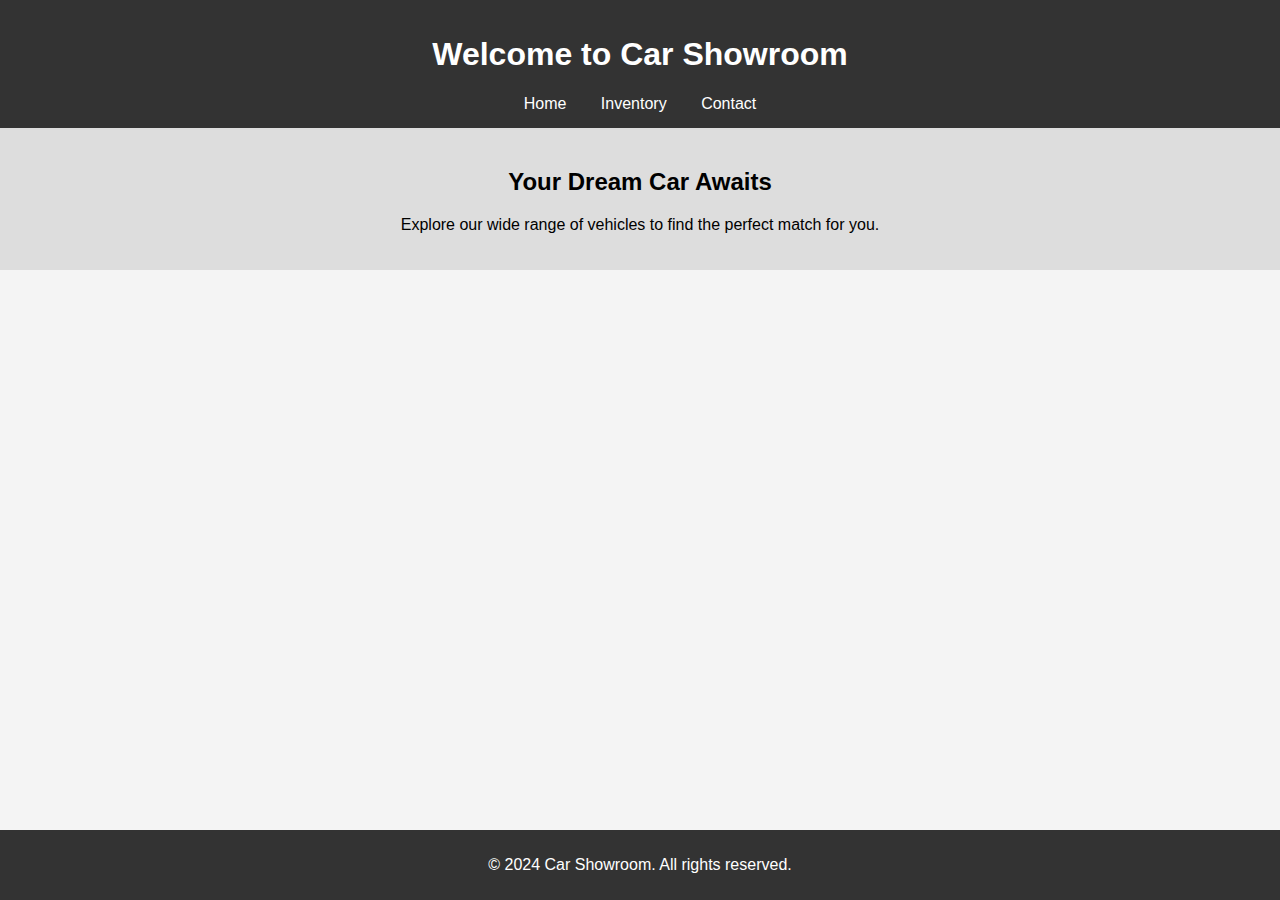
<file: index.html>
<!DOCTYPE html>
<html lang="en">
<head>
    <meta charset="UTF-8">
    <meta name="viewport" content="width=device-width, initial-scale=1.0">
    <title>Car Showroom</title>
    <link rel="stylesheet" href="style.css">
</head>

    
    
<body>
    <header>
        <h1>Welcome to Car Showroom</h1>
        <nav>
            <a href="index.html">Home</a>
            <a href="inventory.html">Inventory</a>
            <a href="contact.html">Contact</a>
        </nav>
    </header>
    <main>
        <section class="hero">
            <h2>Your Dream Car Awaits</h2>
            <p>Explore our wide range of vehicles to find the perfect match for you.</p>
        </section>
    </main>
    <footer>
        <p>&copy; 2024 Car Showroom. All rights reserved.</p>
    </footer>
</body>
</html>
</file>
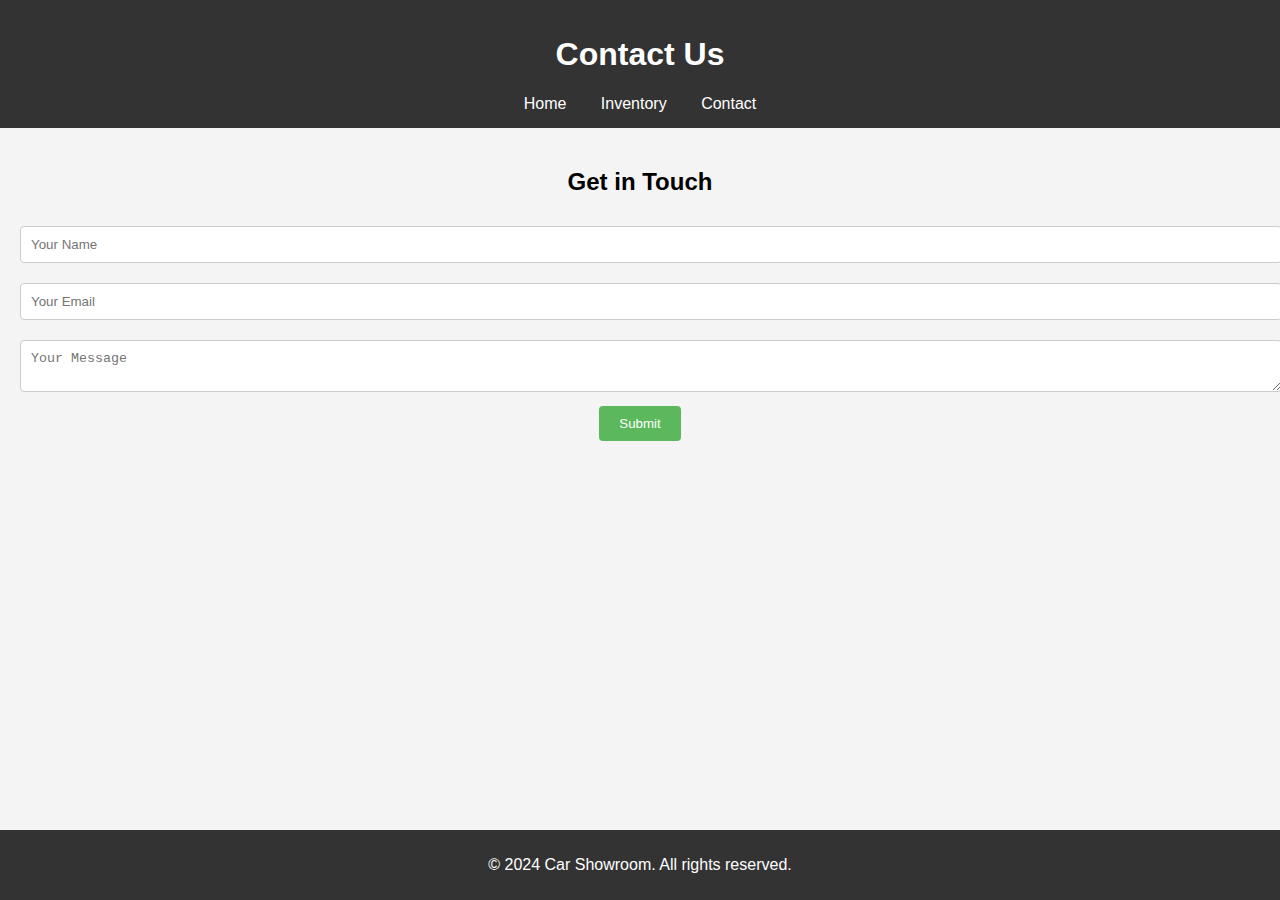
<file: contact.html>
<!DOCTYPE html>
<html lang="en">
<head>
    <meta charset="UTF-8">
    <meta name="viewport" content="width=device-width, initial-scale=1.0">
    <title>Contact - Car Showroom</title>
    <link rel="stylesheet" href="style.css">
</head>
<body>
    <header>
        <h1>Contact Us</h1>
        <nav>
            <a href="index.html">Home</a>
            <a href="inventory.html">Inventory</a>
            <a href="contact.html">Contact</a>
        </nav>
    </header>
    <main>
        <section class="contact-form">
            <h2>Get in Touch</h2>
            <form>
                <input type="text" name="name" placeholder="Your Name" required>
                <input type="email" name="email" placeholder="Your Email" required>
                <textarea name="message" placeholder="Your Message" required></textarea>
                <button type="submit">Submit</button>
            </form>
        </section>
    </main>
    <footer>
        <p>&copy; 2024 Car Showroom. All rights reserved.</p>
    </footer>
</body>
</html>
</file>
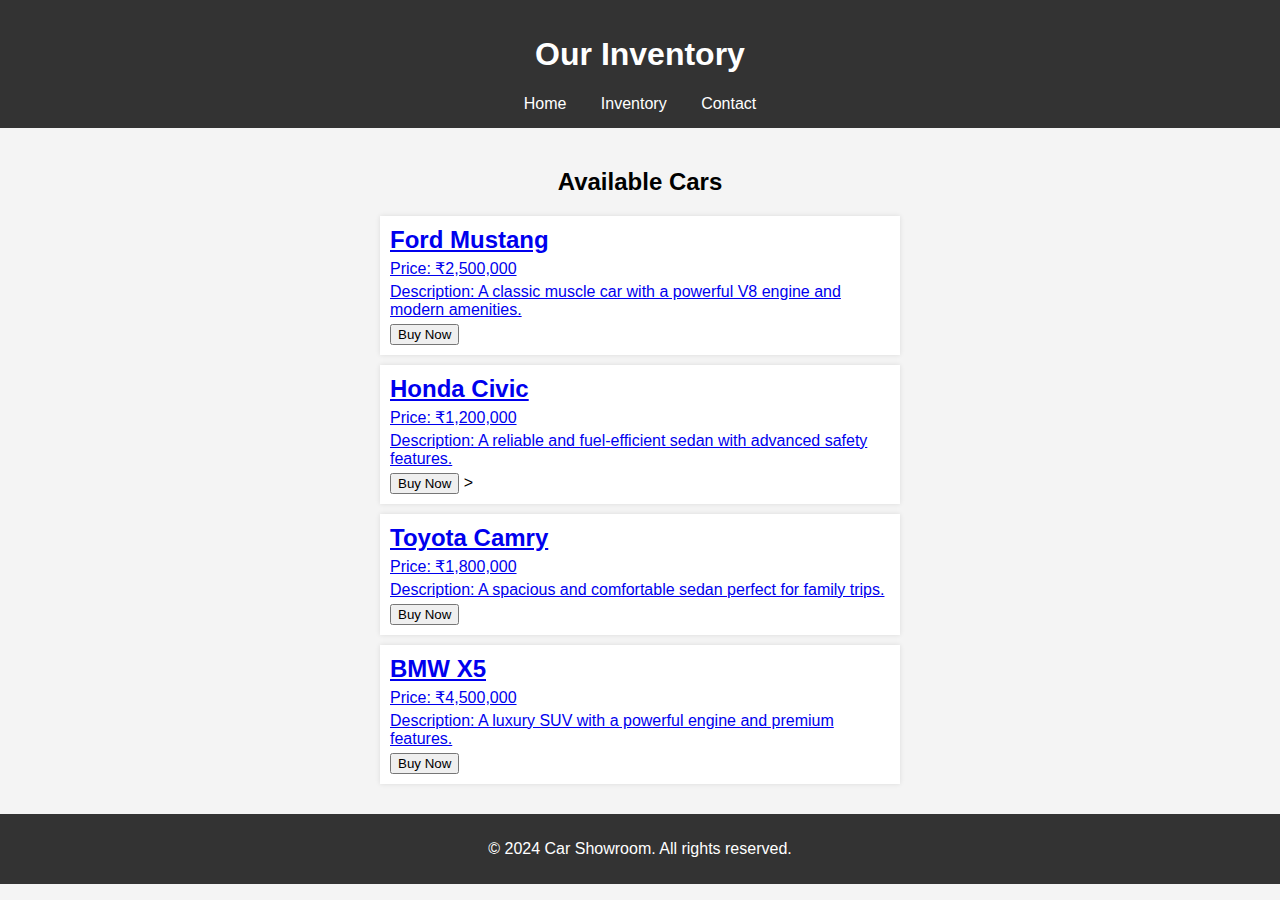
<file: inventory.html>
<!DOCTYPE html>
<html lang="en">
<head>
    <meta charset="UTF-8">
    <meta name="viewport" content="width=device-width, initial-scale=1.0">
    <title>Inventory - Car Showroom</title>
    <link rel="stylesheet" href="inventory.css">
</head>
<body>
    <header>
        <h1>Our Inventory</h1>
        <nav>
            <a href="index.html">Home</a>
            <a href="inventory.html">Inventory</a>
            <a href="contact.html">Contact</a>
        </nav>
    </header>
    <main>
        <section class="inventory-list">
            <h2>Available Cars</h2>
            <div class="car">
             
               <a href="mustang.html"> <h3>Ford Mustang</h3>
                <p>Price: ₹2,500,000</p>
                <p>Description: A classic muscle car with a powerful V8 engine and modern amenities.</p>
                <a href="mustangbuy.html"><button class="buy-button" onclick="buyProduct()">Buy Now</button></a>
            </div>
            <div class="car">
                <a href="hondacivic.html"><h3>Honda Civic</h3>
                <p>Price: ₹1,200,000</p>
                <p>Description: A reliable and fuel-efficient sedan with advanced safety features.</p>
                <a href="vikasg.html"><button class="buy-button" onclick="buyProduct()">Buy Now</button></a>
             
>
            </div>
            <div class="car">
               <A href="HONDA.HTML"> <h3>Toyota Camry</h3>
                <p>Price: ₹1,800,000</p>
                <p>Description: A spacious and comfortable sedan perfect for family trips.</p>
                <a href="hondacamry.html"><button class="buy-button" onclick="buyProduct()">Buy Now</button></a>
            </div>
            <div class="car">
               <A href="BMW X5.HTML"> <h3>BMW X5</h3>
                <p>Price: ₹4,500,000</p>
                <p>Description: A luxury SUV with a powerful engine and premium features.</p>
        <a href="BMW X5buy.html"><button class="buy-button" onclick="buyProduct()">Buy Now</button></a>
                  
                </div>
            <!-- Add more car listings as needed -->
        </section>
    </main>
    <footer>
        <p>&copy; 2024 Car Showroom. All rights reserved.</p>
    </footer>
</body>
</html>
</file>
<file: style.css>
body {
    font-family: Arial, sans-serif;
    background-color: #f4f4f4;
    margin: 0;
    padding: 0;
}

header {
    background-color: #333;
    color: #fff;
    padding: 15px 0;
    text-align: center;
}

header nav a {
    color: #fff;
    margin: 0 15px;
    text-decoration: none;
}

header nav a:hover {
    text-decoration: underline;
}

.hero, .inventory-list, .contact-form {
    padding: 20px;
    text-align: center;
}

.hero {
    background-color: #ddd;
}

.inventory-list ul {
    list-style-type: none;
    padding: 0;
}

.inventory-list li {
    background-color: #fff;
    margin: 10px 0;
    padding: 10px;
    box-shadow: 0 0 5px rgba(0,0,0,0.1);
}

.contact-form input, .contact-form textarea {
    width: 100%;
    padding: 10px;
    margin: 10px 0;
    border: 1px solid #ccc;
    border-radius: 4px;
}

.contact-form button {
    padding: 10px 20px;
    background-color: #5cb85c;
    border: none;
    color: #fff;
    border-radius: 4px;
    cursor: pointer;
}

.contact-form button:hover {
    background-color: #4cae4c;
}

footer {
    background-color: #333;
    color: #fff;
    text-align: center;
    padding: 10px 0;
    position: absolute;
    bottom: 0;
    width: 100%;
}
</file>
<file: inventory.css>
body {
    font-family: Arial, sans-serif;
    background-color: #f4f4f4;
    margin: 0;
    padding: 0;
}

header {
    background-color: #333;
    color: #fff;
    padding: 15px 0;
    text-align: center;
}

header nav a {
    color: #fff;
    margin: 0 15px;
    text-decoration: none;
}

header nav a:hover {
    text-decoration: underline;
}

.inventory-list {
    padding: 20px;
    text-align: center;
}

.inventory-list h2 {
    margin-bottom: 20px;
}

.car {
    background-color: #fff;
    margin: 10px auto;
    padding: 10px;
    box-shadow: 0 0 5px rgba(0,0,0,0.1);
    width: 80%;
    max-width: 500px;
    text-align: left;
}

.car h3 {
    margin: 0;
    font-size: 1.5em;
}

.car p {
    margin: 5px 0;
}

footer {
    background-color: #333;
    color: #fff;
    text-align: center;
    padding: 10px 0;
    position: relative;
    bottom: 0;
    width: 100%;
}
</file>
